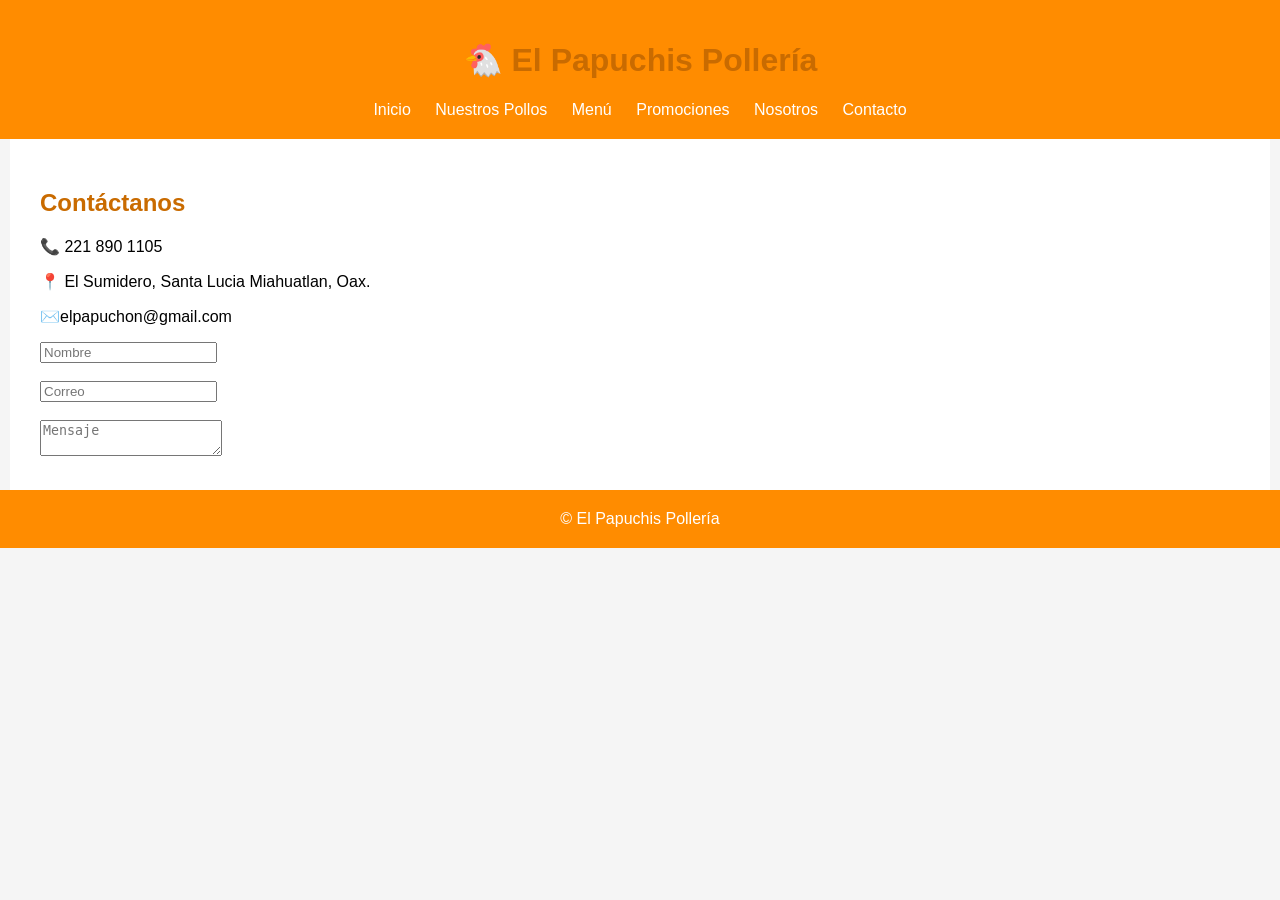
<file: contacto.html>
<!DOCTYPE html><html><head><meta charset='utf-8'><title>Contacto</title><link rel='stylesheet' href='estilos.css'></head>
<body><header><h1>🐔 El Papuchis Pollería</h1>
<nav>
<a href='index.html'>Inicio</a>
<a href='pollos.html'>Nuestros Pollos</a>
<a href='menu.html'>Menú</a>
<a href='promociones.html'>Promociones</a>
<a href='nosotros.html'>Nosotros</a>
<a href='contacto.html'>Contacto</a>
</nav></header><main>
<h2>Contáctanos</h2>
<p>📞 221 890 1105</p>
<p>📍 El Sumidero, Santa Lucia Miahuatlan, Oax.</p>
<p>✉️elpapuchon@gmail.com</p>
<form>
<input placeholder='Nombre'><br><br>
<input placeholder='Correo'><br><br>
<textarea placeholder='Mensaje'></textarea>
</form>
</main>
<footer>© El Papuchis Pollería</footer></body></html>
</file>
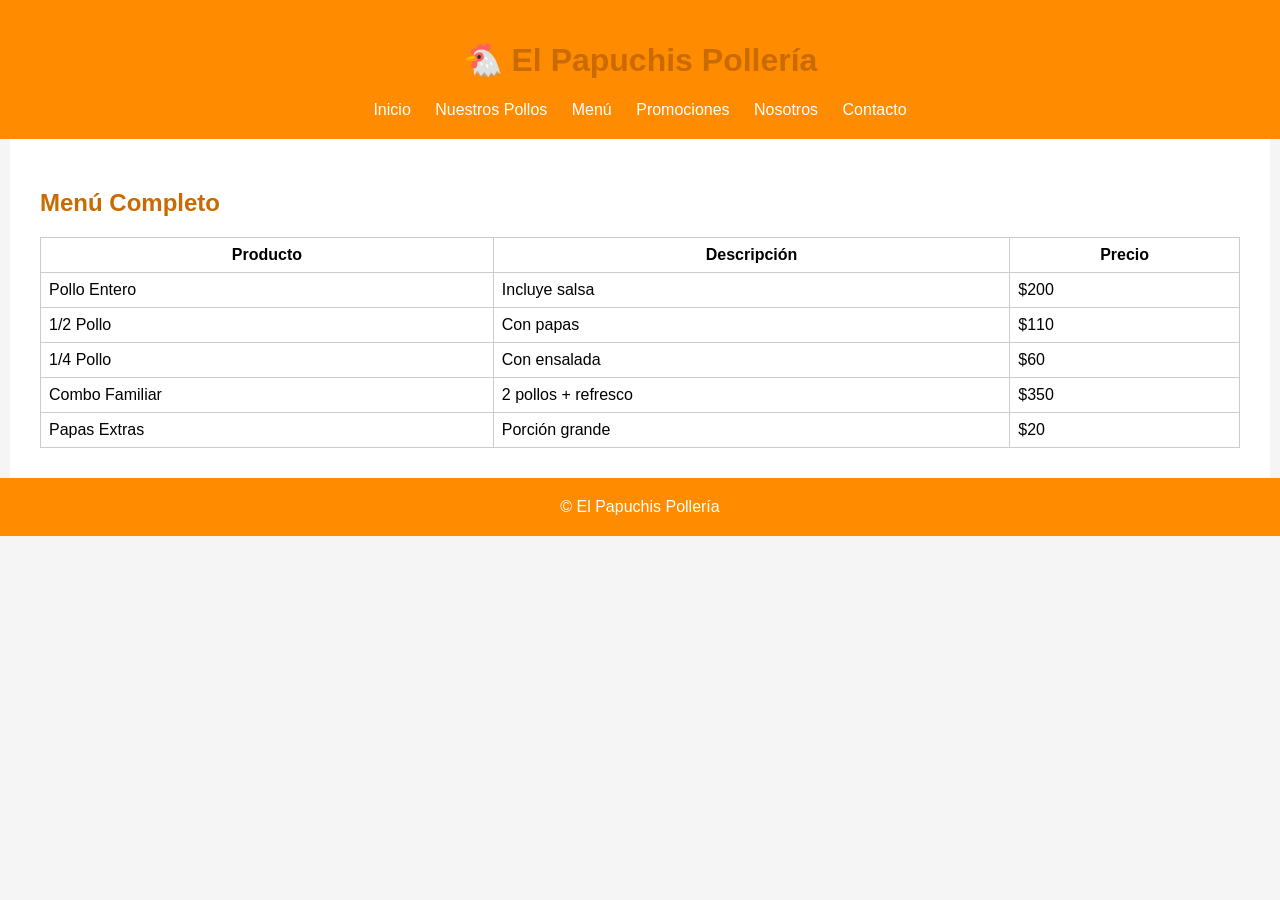
<file: menu.html>
<!DOCTYPE html><html><head><meta charset='utf-8'><title>Menú</title><link rel='stylesheet' href='estilos.css'></head>
<body><header><h1>🐔 El Papuchis Pollería</h1>
<nav>
<a href='index.html'>Inicio</a>
<a href='pollos.html'>Nuestros Pollos</a>
<a href='menu.html'>Menú</a>
<a href='promociones.html'>Promociones</a>
<a href='nosotros.html'>Nosotros</a>
<a href='contacto.html'>Contacto</a>
</nav></header><main>
<h2>Menú Completo</h2>
<table>
<tr><th>Producto</th><th>Descripción</th><th>Precio</th></tr>
<tr><td>Pollo Entero</td><td>Incluye salsa</td><td>$200</td></tr>
<tr><td>1/2 Pollo</td><td>Con papas</td><td>$110</td></tr>
<tr><td>1/4 Pollo</td><td>Con ensalada</td><td>$60</td></tr>
<tr><td>Combo Familiar</td><td>2 pollos + refresco</td><td>$350</td></tr>
<tr><td>Papas Extras</td><td>Porción grande</td><td>$20</td></tr>
</table>
</main>
<footer>© El Papuchis Pollería</footer></body></html>
</file>
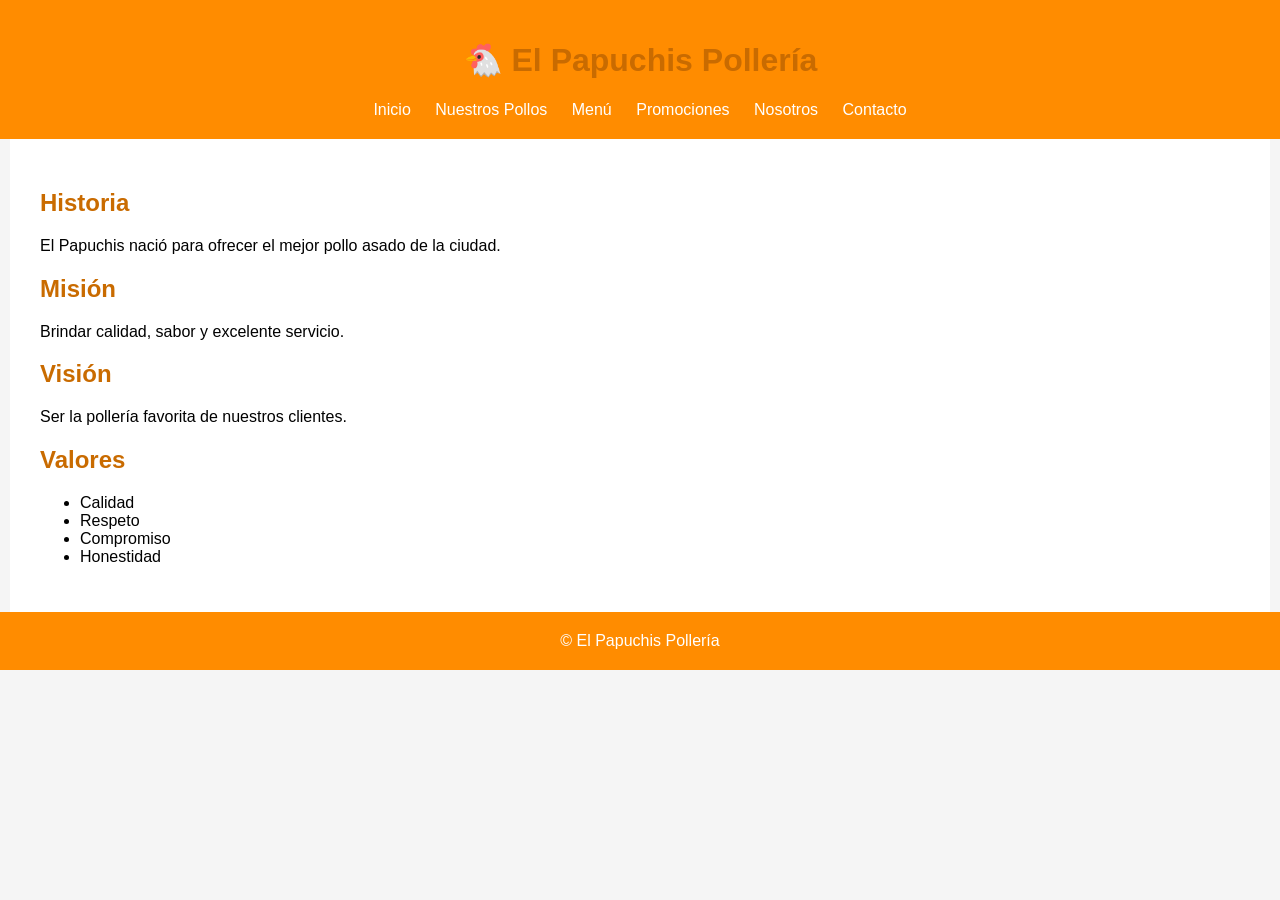
<file: nosotros.html>
<!DOCTYPE html><html><head><meta charset='utf-8'><title>Nosotros</title><link rel='stylesheet' href='estilos.css'></head>
<body><header><h1>🐔 El Papuchis Pollería</h1>
<nav>
<a href='index.html'>Inicio</a>
<a href='pollos.html'>Nuestros Pollos</a>
<a href='menu.html'>Menú</a>
<a href='promociones.html'>Promociones</a>
<a href='nosotros.html'>Nosotros</a>
<a href='contacto.html'>Contacto</a>
</nav></header><main>
<h2>Historia</h2>
<p>El Papuchis nació para ofrecer el mejor pollo asado de la ciudad.</p>
<h2>Misión</h2>
<p>Brindar calidad, sabor y excelente servicio.</p>
<h2>Visión</h2>
<p>Ser la pollería favorita de nuestros clientes.</p>
<h2>Valores</h2>
<ul><li>Calidad</li><li>Respeto</li><li>Compromiso</li><li>Honestidad</li></ul>
</main>
<footer>© El Papuchis Pollería</footer></body></html>
</file>
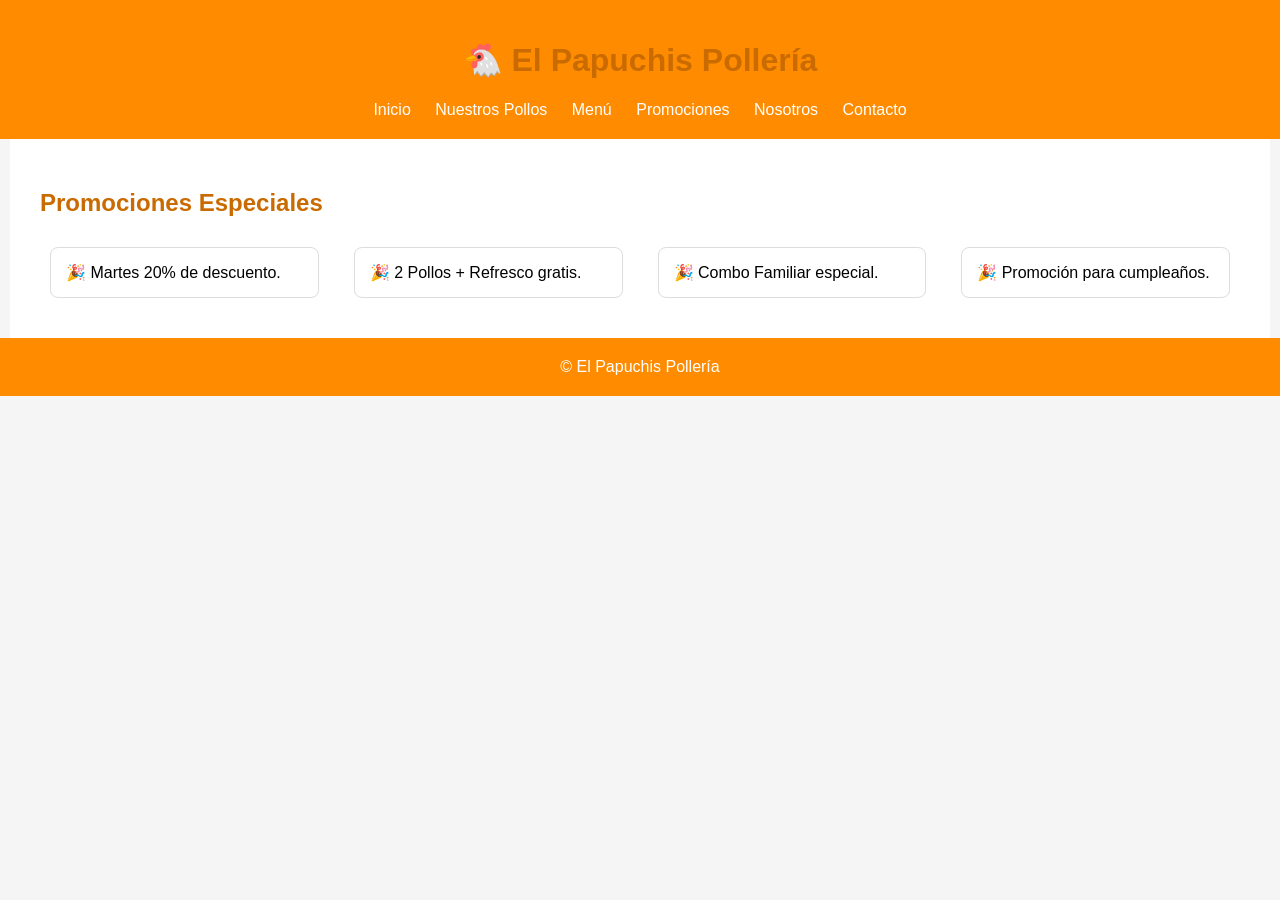
<file: promociones.html>
<!DOCTYPE html><html><head><meta charset='utf-8'><title>Promociones</title><link rel='stylesheet' href='estilos.css'></head>
<body><header><h1>🐔 El Papuchis Pollería</h1>
<nav>
<a href='index.html'>Inicio</a>
<a href='pollos.html'>Nuestros Pollos</a>
<a href='menu.html'>Menú</a>
<a href='promociones.html'>Promociones</a>
<a href='nosotros.html'>Nosotros</a>
<a href='contacto.html'>Contacto</a>
</nav></header><main>
<h2>Promociones Especiales</h2>
<div class='grid'>
<div class='card'>🎉 Martes 20% de descuento.</div>
<div class='card'>🎉 2 Pollos + Refresco gratis.</div>
<div class='card'>🎉 Combo Familiar especial.</div>
<div class='card'>🎉 Promoción para cumpleaños.</div>
</div>
</main>
<footer>© El Papuchis Pollería</footer></body></html>
</file>
<file: estilos.css>
body{font-family:Arial,sans-serif;margin:0;background:#f5f5f5}
header,footer{background:#ff8c00;color:white;padding:20px;text-align:center}
nav a{color:white;margin:0 10px;text-decoration:none}
main{padding:30px;background:white;max-width:1200px;margin:auto}
.card{border:1px solid #ddd;padding:15px;margin:10px;border-radius:8px}
.grid{display:grid;grid-template-columns:repeat(auto-fit,minmax(250px,1fr));gap:15px}
h1,h2{color:#c96b00}
table{width:100%;border-collapse:collapse}
td,th{border:1px solid #ccc;padding:8px}
.pollo-img{
    width:100%;
    height:180px;
    object-fit:cover;
    border-radius:8px;
    margin-bottom:10px;
}
</file>
